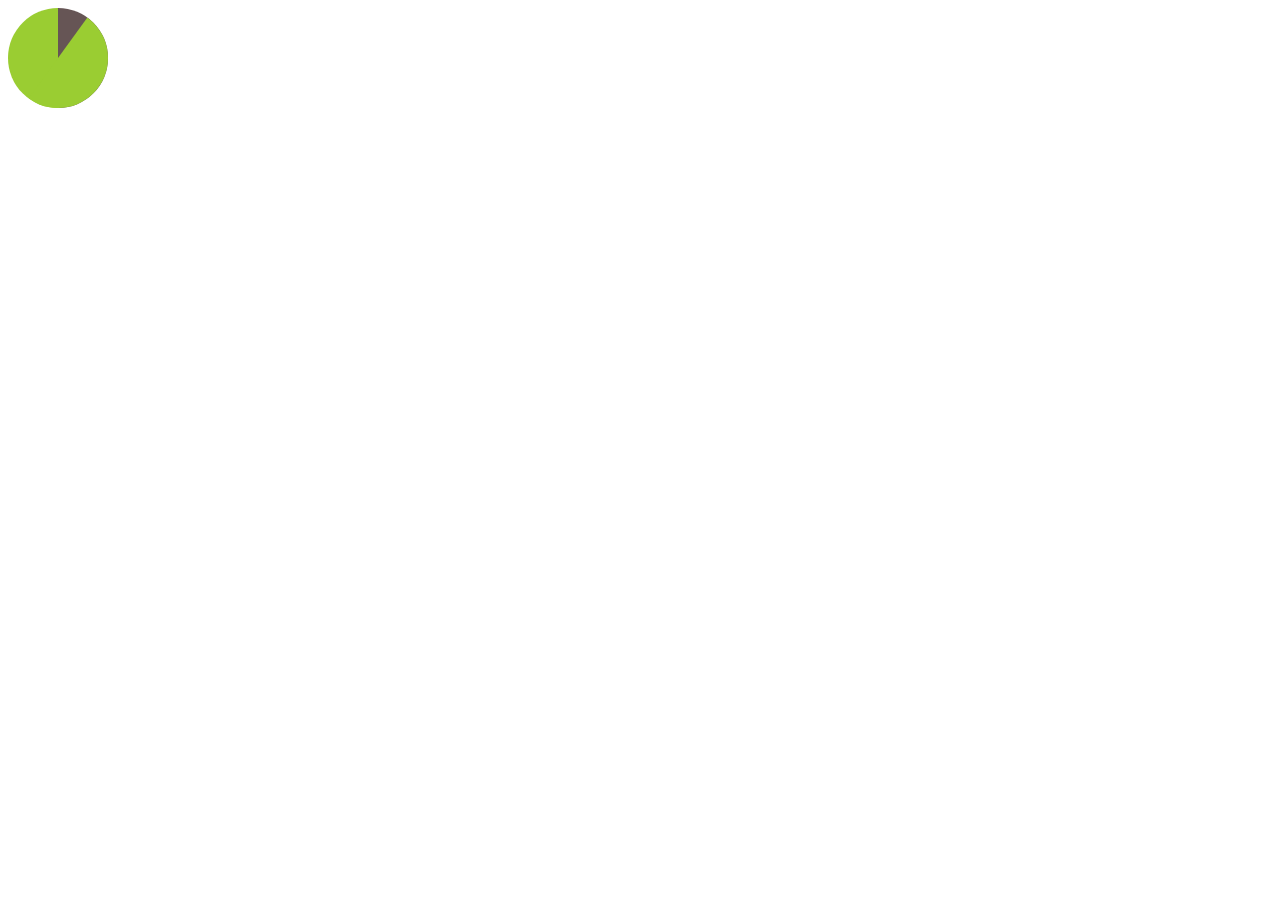
<file: index.html>
<!DOCTYPE html>
<html>

<head>
    <meta charset='utf-8' />
    <title>Display a map</title>
    <link rel="stylesheet" type="text/css" href="css/chart.css">
</head>

<body>
    <div>
        <a href="map.html">
            <div class="pie"></div>
        </a>
    </div>
</body>

</html>
</file>
<file: css/chart.css>
.pie{
    width: 100px; height: 100px;
    border-radius: 50%;
    background: yellowgreen;
    background-image:
    linear-gradient(to right, transparent 50%, #655 0);
    overflow: hidden;
}
.pie::before {
    content: '';
    display: block;
    margin-left: 50%;
    height: 100%;
    background-color: inherit;
    transform-origin: left;
    transform: rotate(.1turn);
  }
</file>
